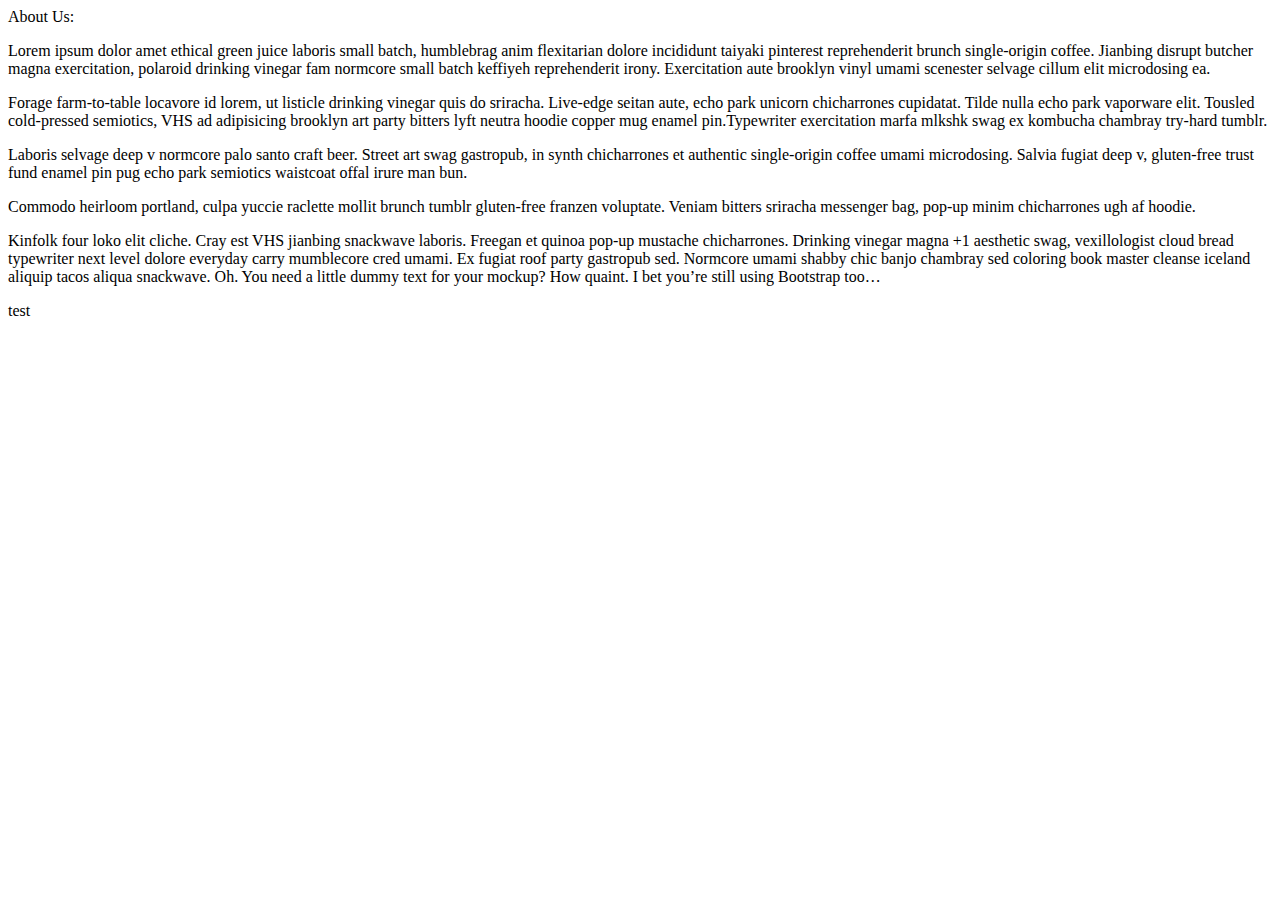
<file: about.html>
<!DOCTYPE html>
<html lang="en">
<head>
    <meta charset="UTF-8">
    <meta name="viewport" content="width=device-width, initial-scale=1.0">
    <meta http-equiv="X-UA-Compatible" content="ie=edge">
    <title>Refine Architectural</title>
</head>
<body>
    <containter>
        About Us:
        <p>
        Lorem ipsum dolor amet ethical green juice laboris small batch, humblebrag anim flexitarian dolore incididunt taiyaki 
        pinterest reprehenderit brunch single-origin coffee. Jianbing disrupt butcher magna exercitation, polaroid drinking vinegar
         fam normcore small batch keffiyeh reprehenderit irony. Exercitation aute brooklyn vinyl umami scenester selvage cillum elit 
        microdosing ea. 
        </p>
        <p>
        Forage farm-to-table locavore id lorem, ut listicle drinking vinegar quis do sriracha. Live-edge seitan aute, 
        echo park unicorn chicharrones cupidatat. Tilde nulla echo park vaporware elit. Tousled cold-pressed semiotics, 
        VHS ad adipisicing brooklyn art party bitters lyft neutra hoodie copper mug enamel pin.Typewriter exercitation 
        marfa mlkshk swag ex kombucha chambray try-hard tumblr. 
        </p> 
        <p>     
        Laboris selvage deep v normcore palo santo craft beer. 
        Street art swag gastropub, in synth chicharrones et authentic single-origin coffee umami microdosing. Salvia 
        fugiat deep v, gluten-free trust fund enamel pin pug echo park semiotics waistcoat offal irure man bun. 
        </p>
        <p>
        Commodo heirloom portland, culpa yuccie raclette mollit brunch tumblr gluten-free franzen voluptate. 
        Veniam bitters sriracha messenger bag, pop-up minim chicharrones ugh af hoodie.
        </p>
        <p>     
        Kinfolk four loko elit cliche. Cray est VHS jianbing snackwave laboris. Freegan et quinoa pop-up mustache chicharrones.
        Drinking vinegar magna +1 aesthetic swag, vexillologist cloud bread typewriter next level dolore everyday carry mumblecore
        cred umami. Ex fugiat roof party gastropub sed. Normcore umami shabby chic banjo chambray sed coloring book master cleanse
        iceland aliquip tacos aliqua snackwave. Oh. You need a little dummy text for your mockup? How quaint. I bet you’re still using Bootstrap too…
        </p>

<p>test</p>

    </containter>
</body>
</html>
</file>
